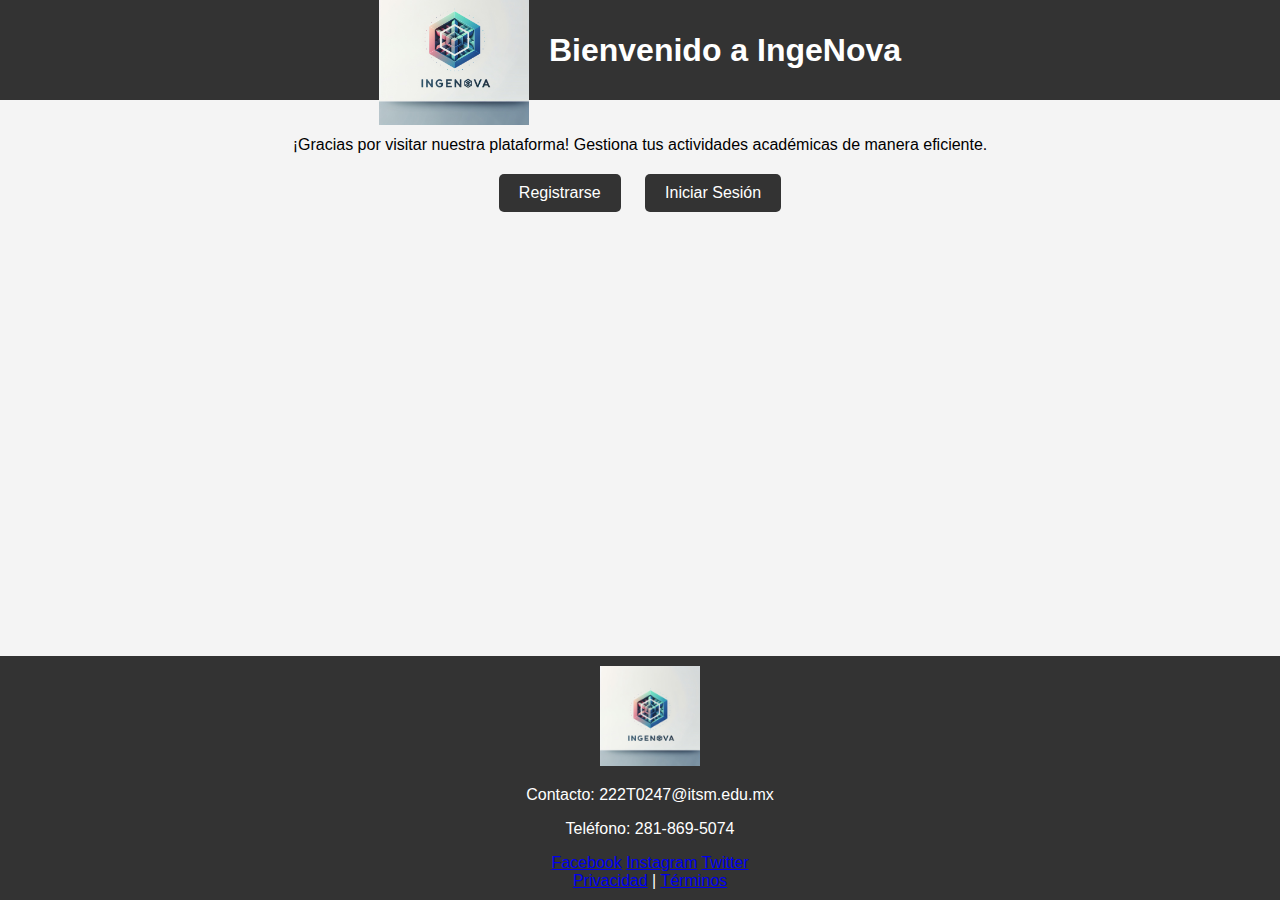
<file: index.html>
<!DOCTYPE html>
<html lang="es">
<head>
    <meta charset="UTF-8">
    <meta name="viewport" content="width=device-width, initial-scale=1.0">
    <title>Bienvenido a IngeNova</title>
    <link rel="stylesheet" href="styles.css">
</head>
<body>
    <header>
        <img src="logo.jpg" alt="Logo IngeNova" class="logo">
        <h1>Bienvenido a IngeNova</h1>
    </header>

    <main class="main-content">
        <section id="bienvenida">
            <p class="lead-text">¡Gracias por visitar nuestra plataforma! Gestiona tus actividades académicas de manera eficiente.</p>
            <div class="opciones">
                <a href="registro.html" class="btn primary">Registrarse</a>
                <a href="login.html" class="btn secondary">Iniciar Sesión</a>
            </div>
        </section>
    </main>

    <footer>
        <img src="logo.jpg" alt="Logo IngeNova" class="logo-footer">
        <div class="footer-content">
            <p>Contacto: 222T0247@itsm.edu.mx</p>
            <p>Teléfono: 281-869-5074</p>
            <nav class="social-media">
                <a href="#" class="social-link">Facebook</a>
                <a href="#" class="social-link">Instagram</a>
                <a href="#" class="social-link">Twitter</a>
            </nav>
            <div class="legal-links">
                <a href="#privacidad">Privacidad</a> | 
                <a href="#terminos">Términos</a>
            </div>
        </div>
    </footer>
</body>
</html>
</file>
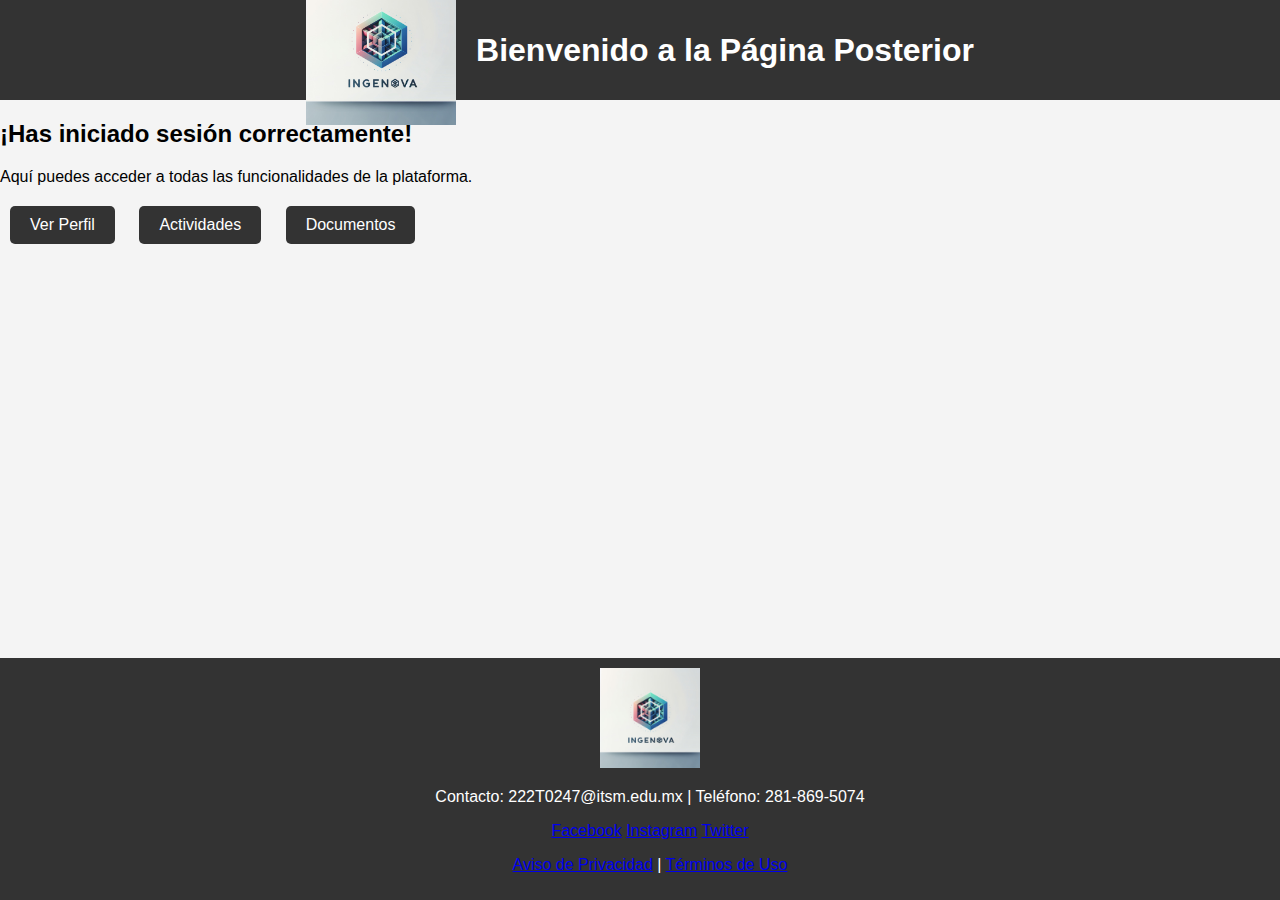
<file: pagina-posterior.html>
<!DOCTYPE html>
<html lang="es">
<head>
    <meta charset="UTF-8">
    <meta name="viewport" content="width=device-width, initial-scale=1.0">
    <title>Página Posterior - IngeNova</title>
    <link rel="stylesheet" href="styles.css">
</head>
<body>
    <header>
        <img src="logo.jpg" alt="Logo del Proyecto" class="logo">
        <h1>Bienvenido a la Página Posterior</h1>
    </header>

    <section id="contenido">
        <h2>¡Has iniciado sesión correctamente!</h2>
        <p>Aquí puedes acceder a todas las funcionalidades de la plataforma.</p>
        <div class="opciones">
            <a href="perfil.html" class="btn">Ver Perfil</a>
            <a href="actividades.html" class="btn">Actividades</a>
            <a href="documentos.html" class="btn">Documentos</a>
        </div>
    </section>

    <footer>
        <img src="logo.jpg" alt="Logo del Proyecto" class="logo-footer">
        <p>Contacto: 222T0247@itsm.edu.mx | Teléfono: 281-869-5074</p>
        <div class="social-media">
            <a href="#">Facebook</a>
            <a href="#">Instagram</a>
            <a href="#">Twitter</a>
        </div>
        <p><a href="#privacidad">Aviso de Privacidad</a> | <a href="#terminos">Términos de Uso</a></p>
    </footer>
</body>
</html>
</file>
<file: styles.css>
body {
    font-family: Arial, sans-serif;
    margin: 0;
    padding: 0;
    background-color: #f4f4f4;
}

header {
    height: 80px;
    display: flex;
    align-items: center;
    justify-content: center;
    padding: 10px 0;
    background-color: #333;
    color: #fff;
}

.logo {
    width: 150px;
    height: auto;
    margin-right: 20px;
}

#bienvenida {
    text-align: center;
    padding: 20px;
}

.opciones {
    margin-top: 20px;
}

.btn {
    display: inline-block;
    margin: 0 10px;
    padding: 10px 20px;
    background-color: #333;
    color: #fff;
    text-decoration: none;
    border-radius: 5px;
}

.btn:hover {
    background-color: #555;
}

footer {
    text-align: center;
    padding: 10px;
    background-color: #333;
    color: #fff;
    position: fixed;
    bottom: 0;
    width: 100%;
}

.logo-footer {
    width: 100px;
    height: auto;
}
</file>
